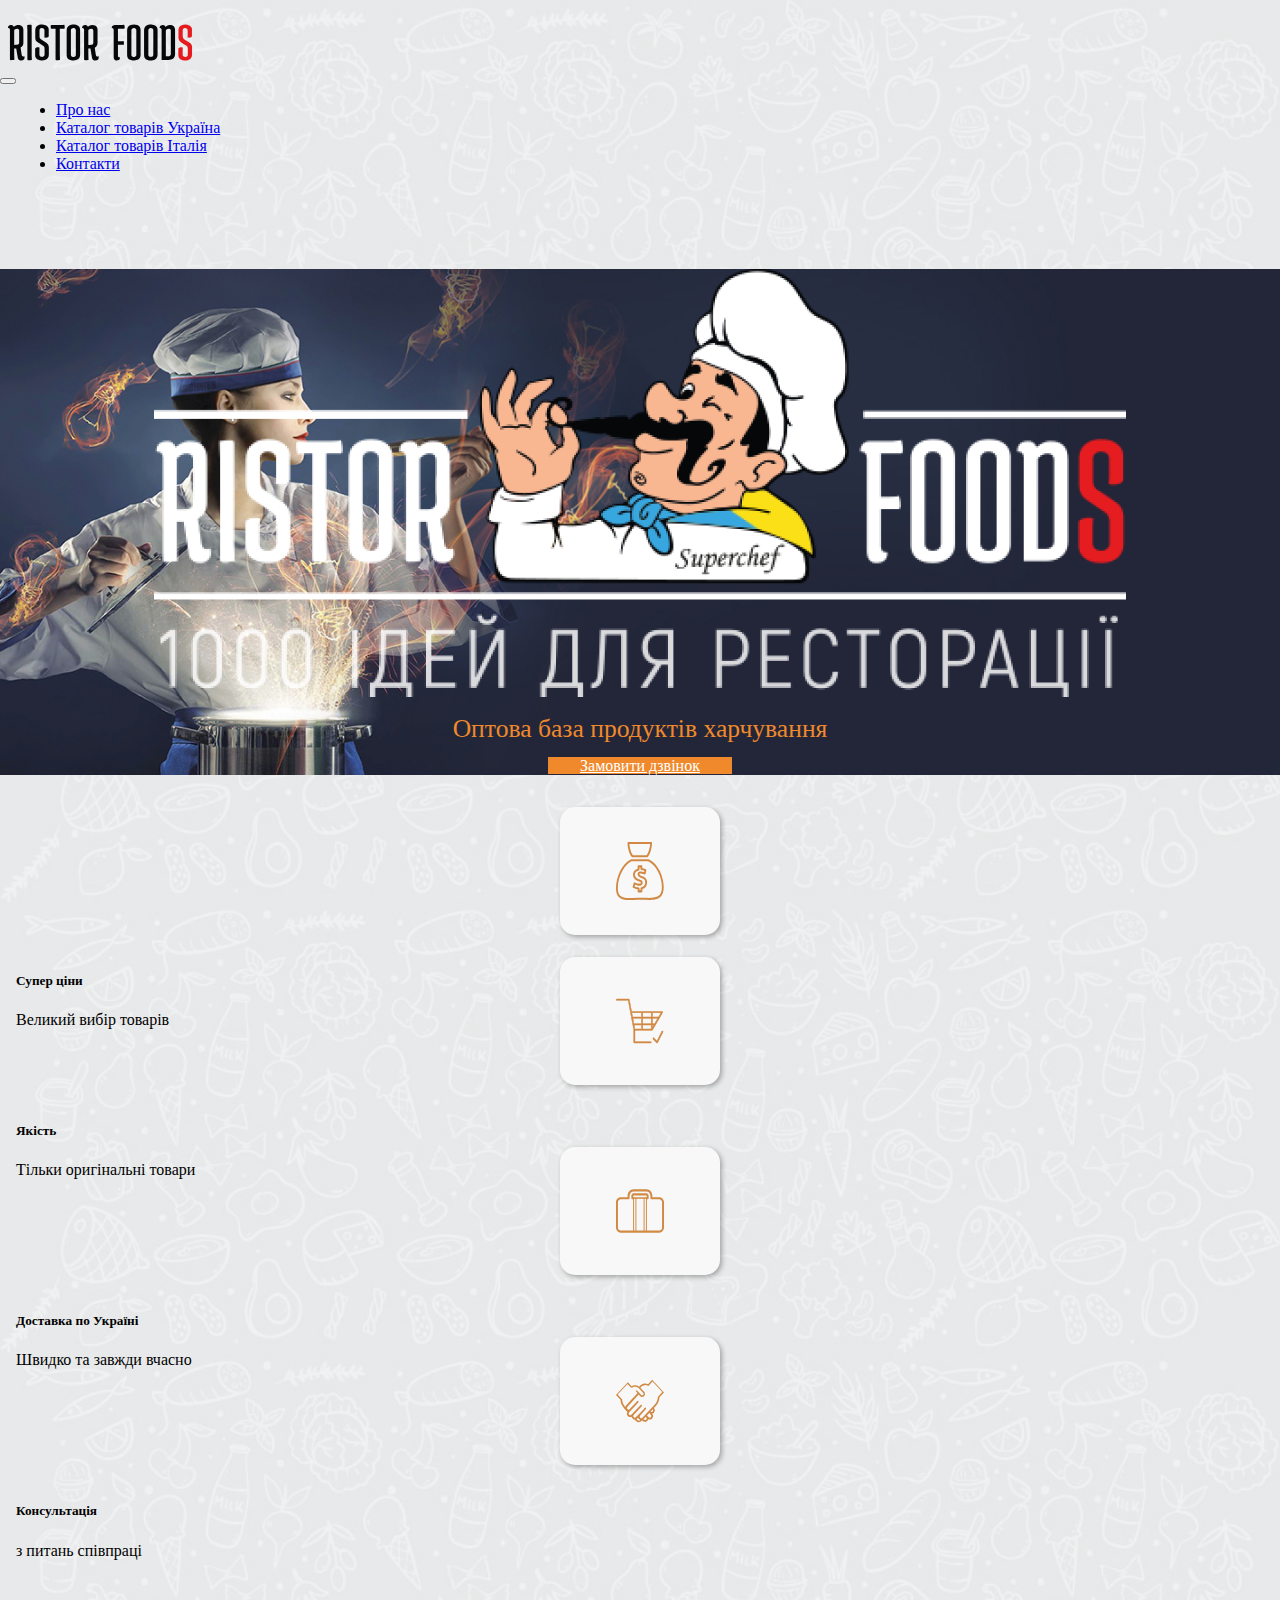
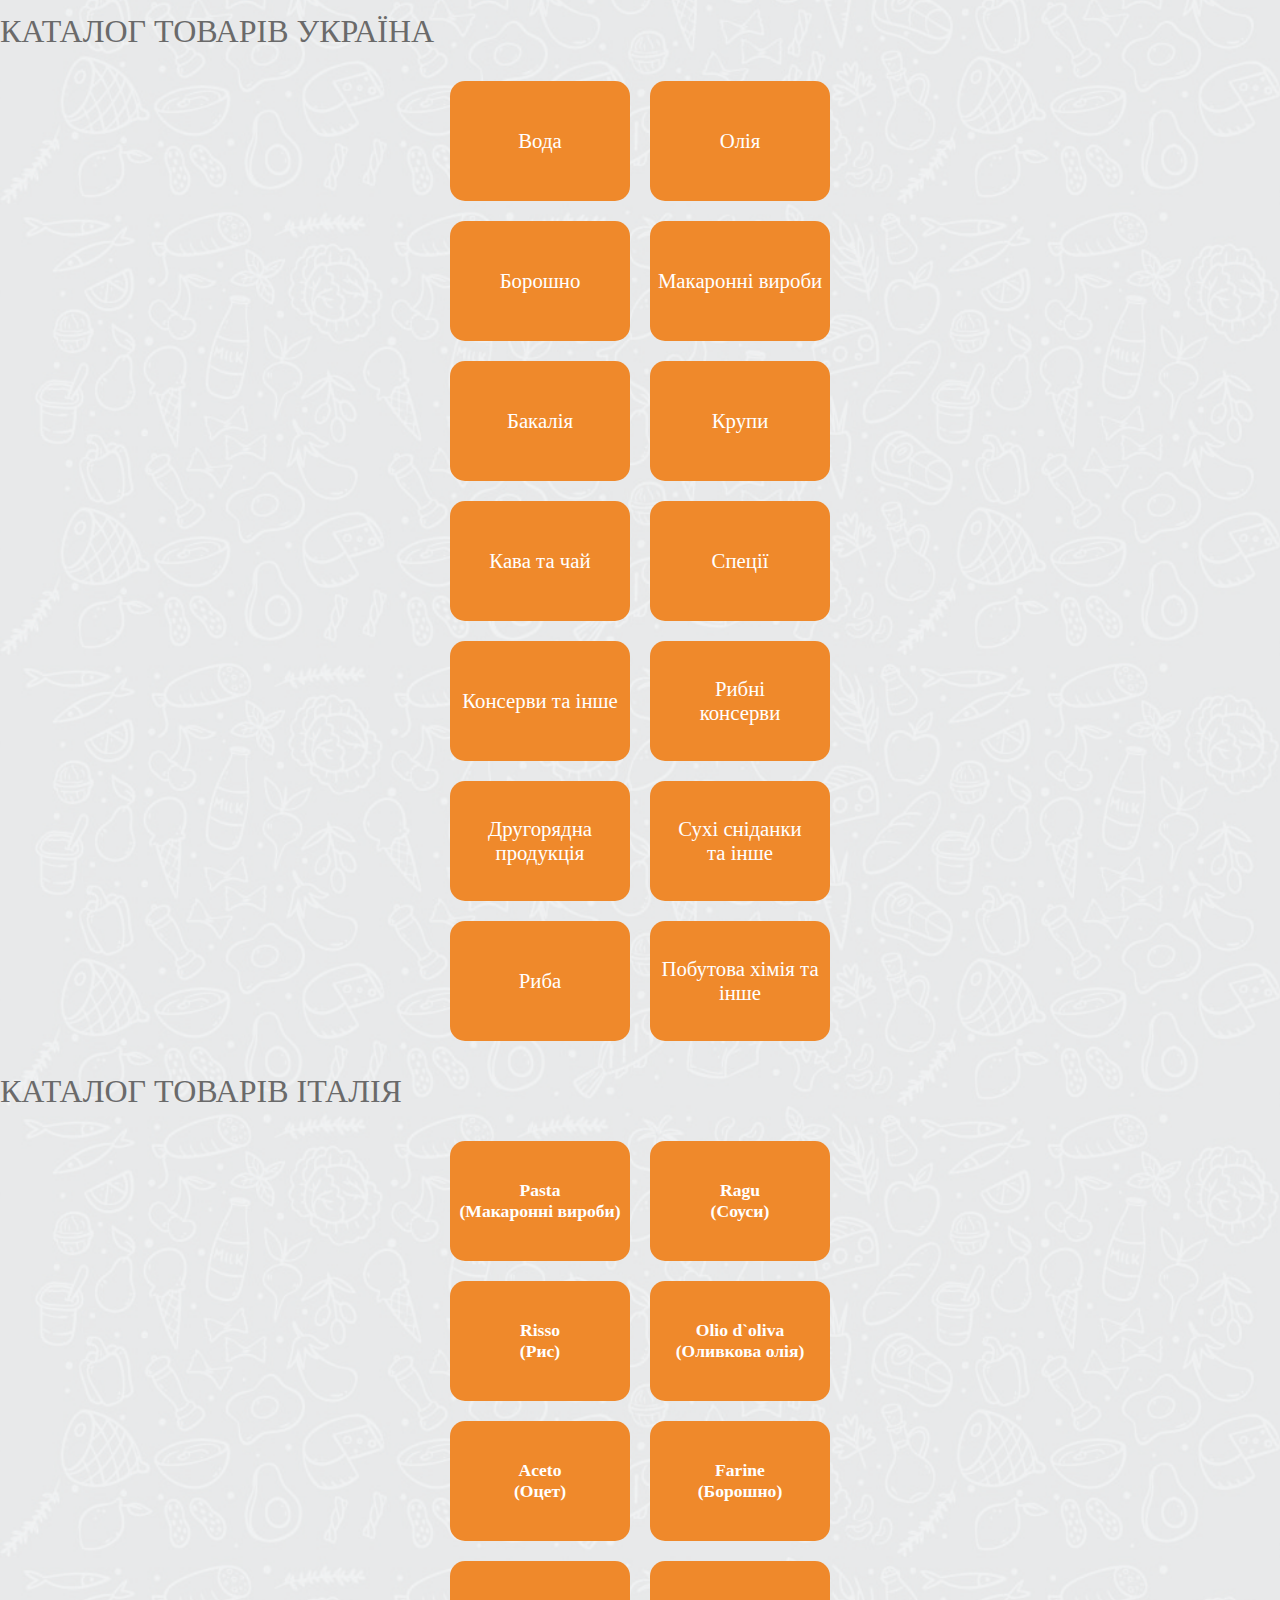
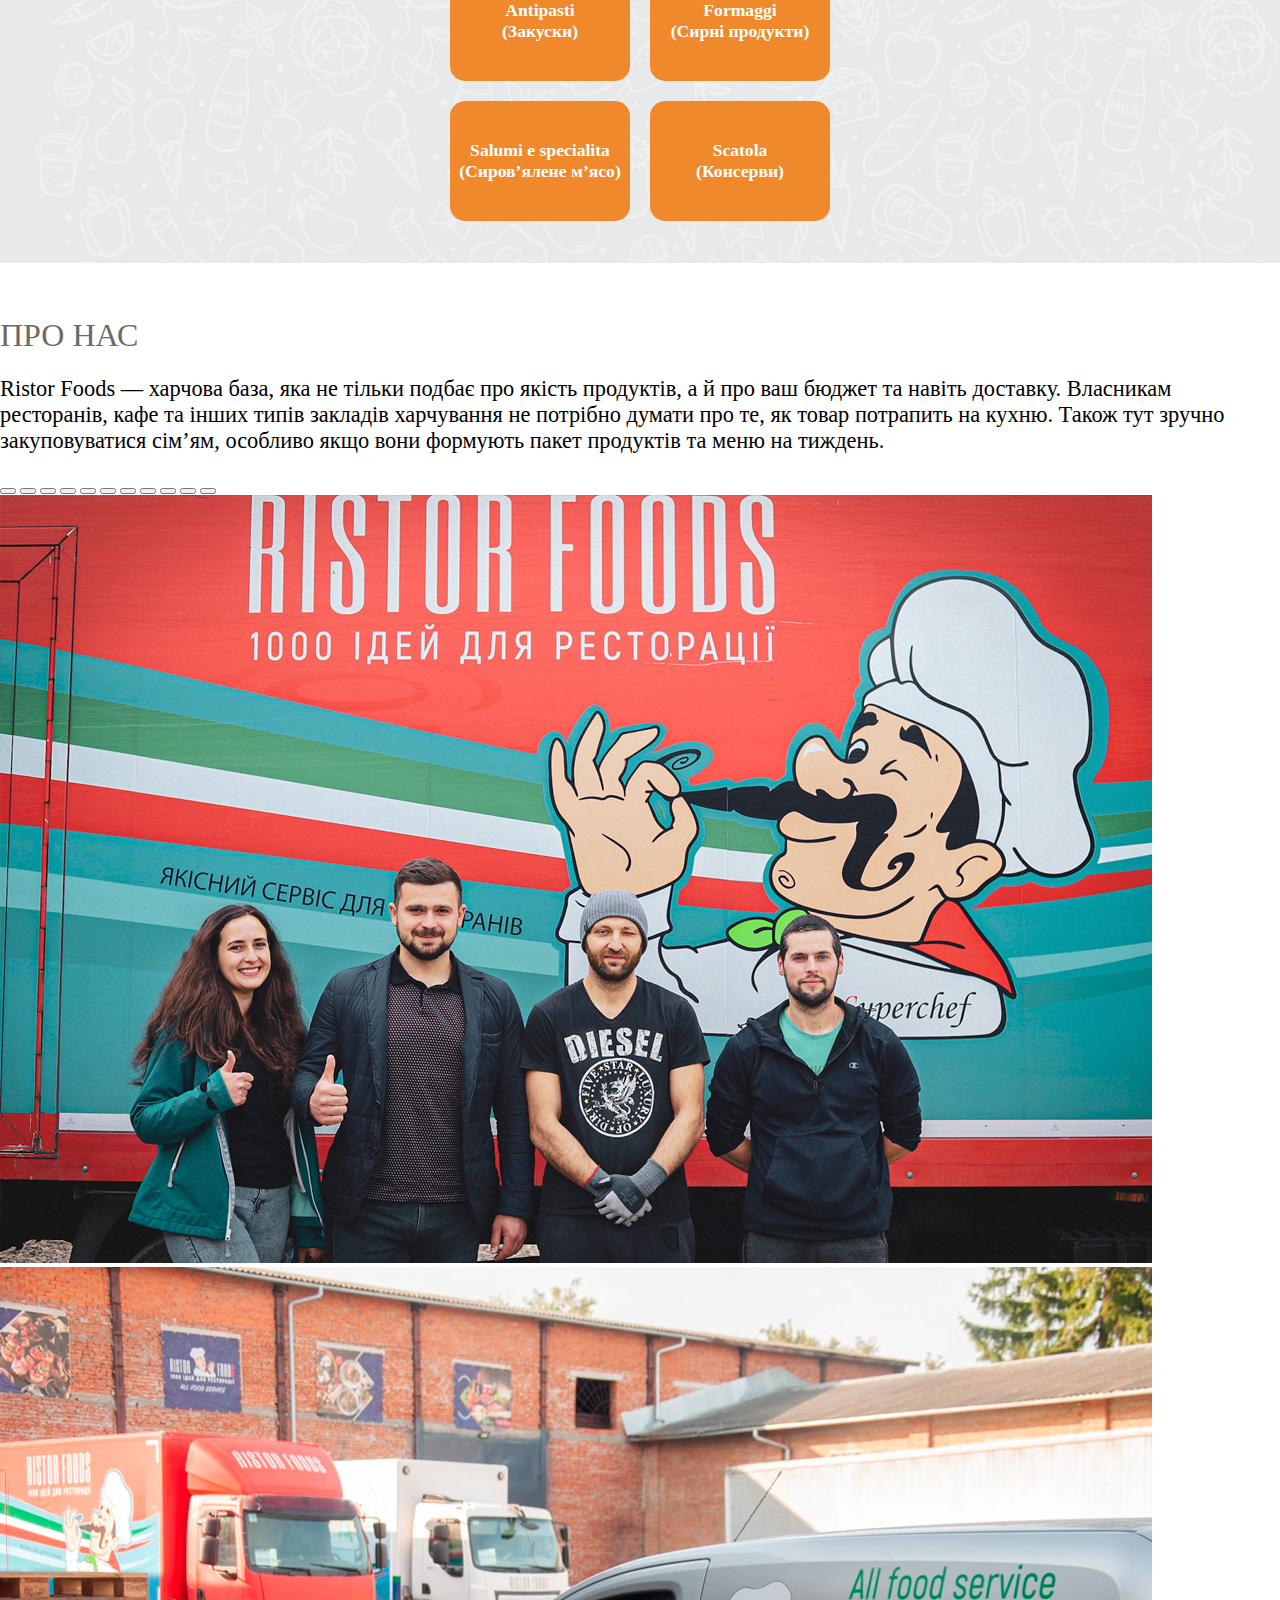
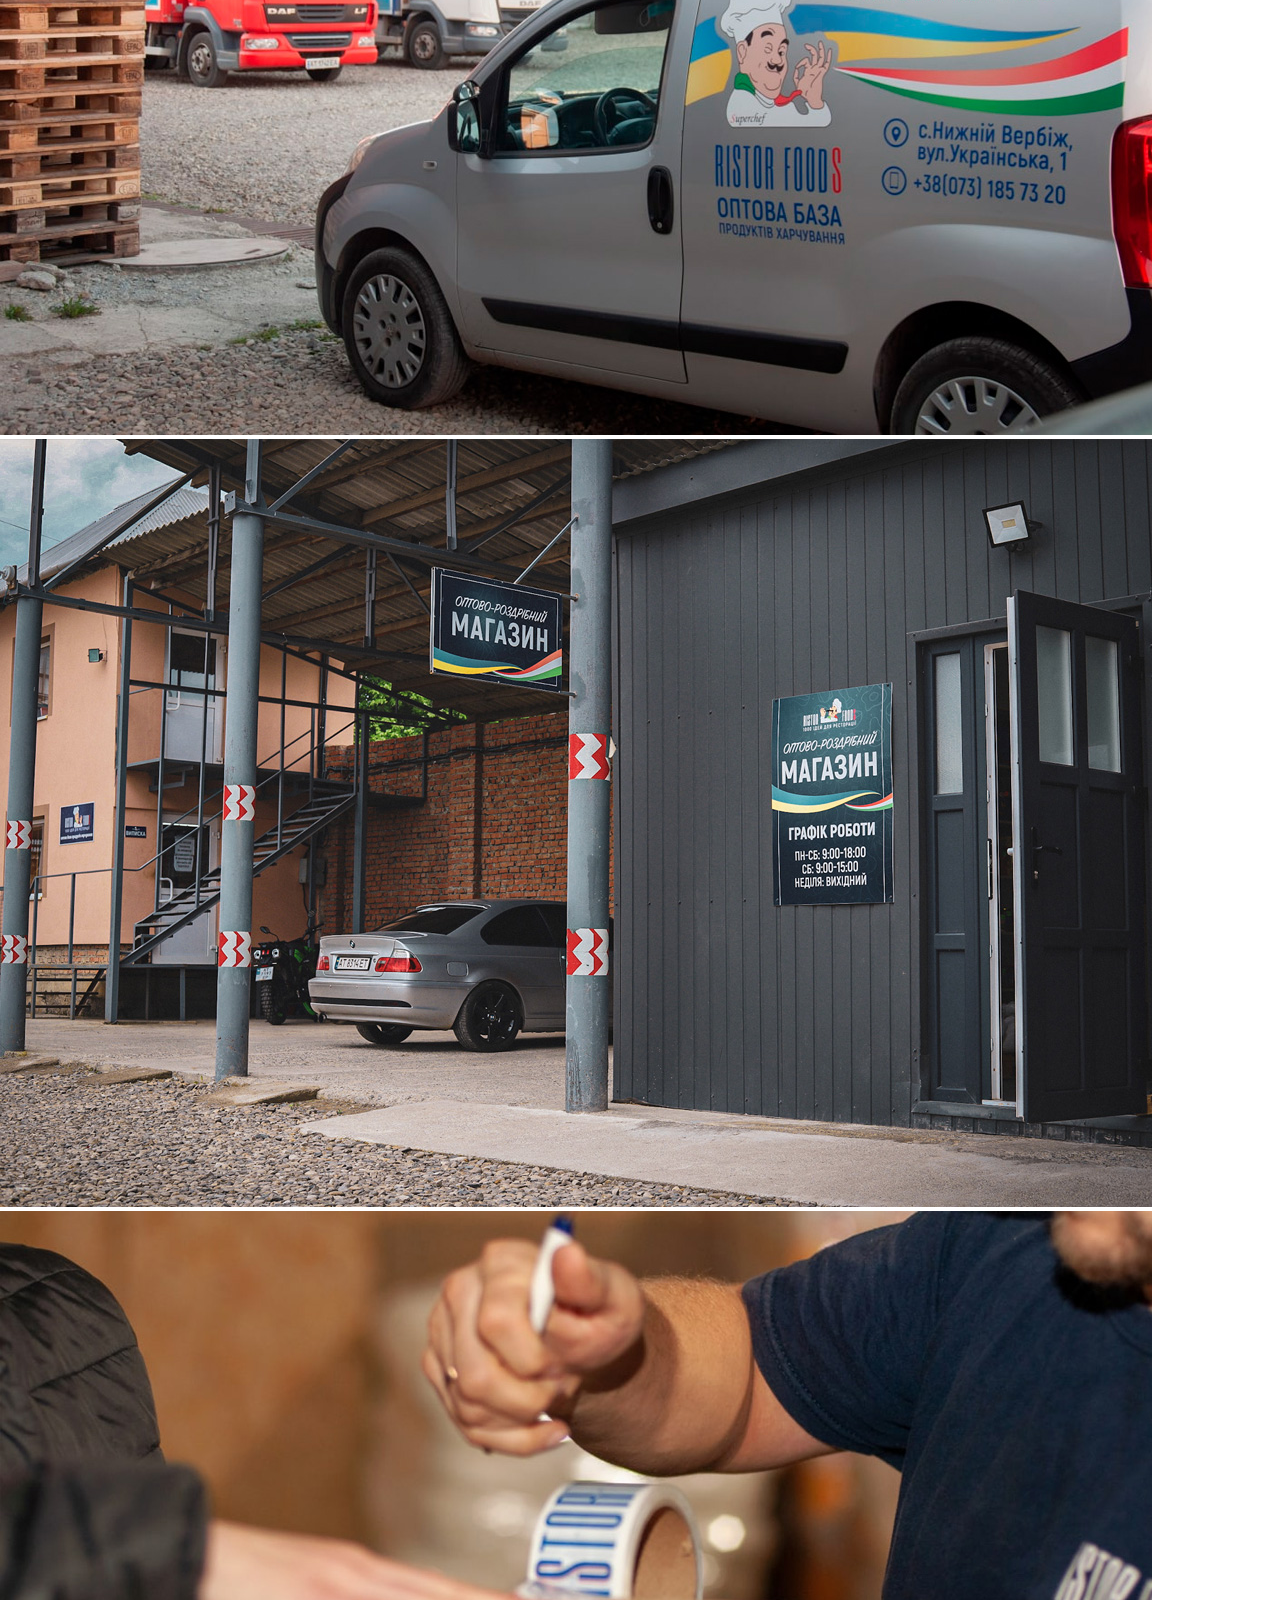
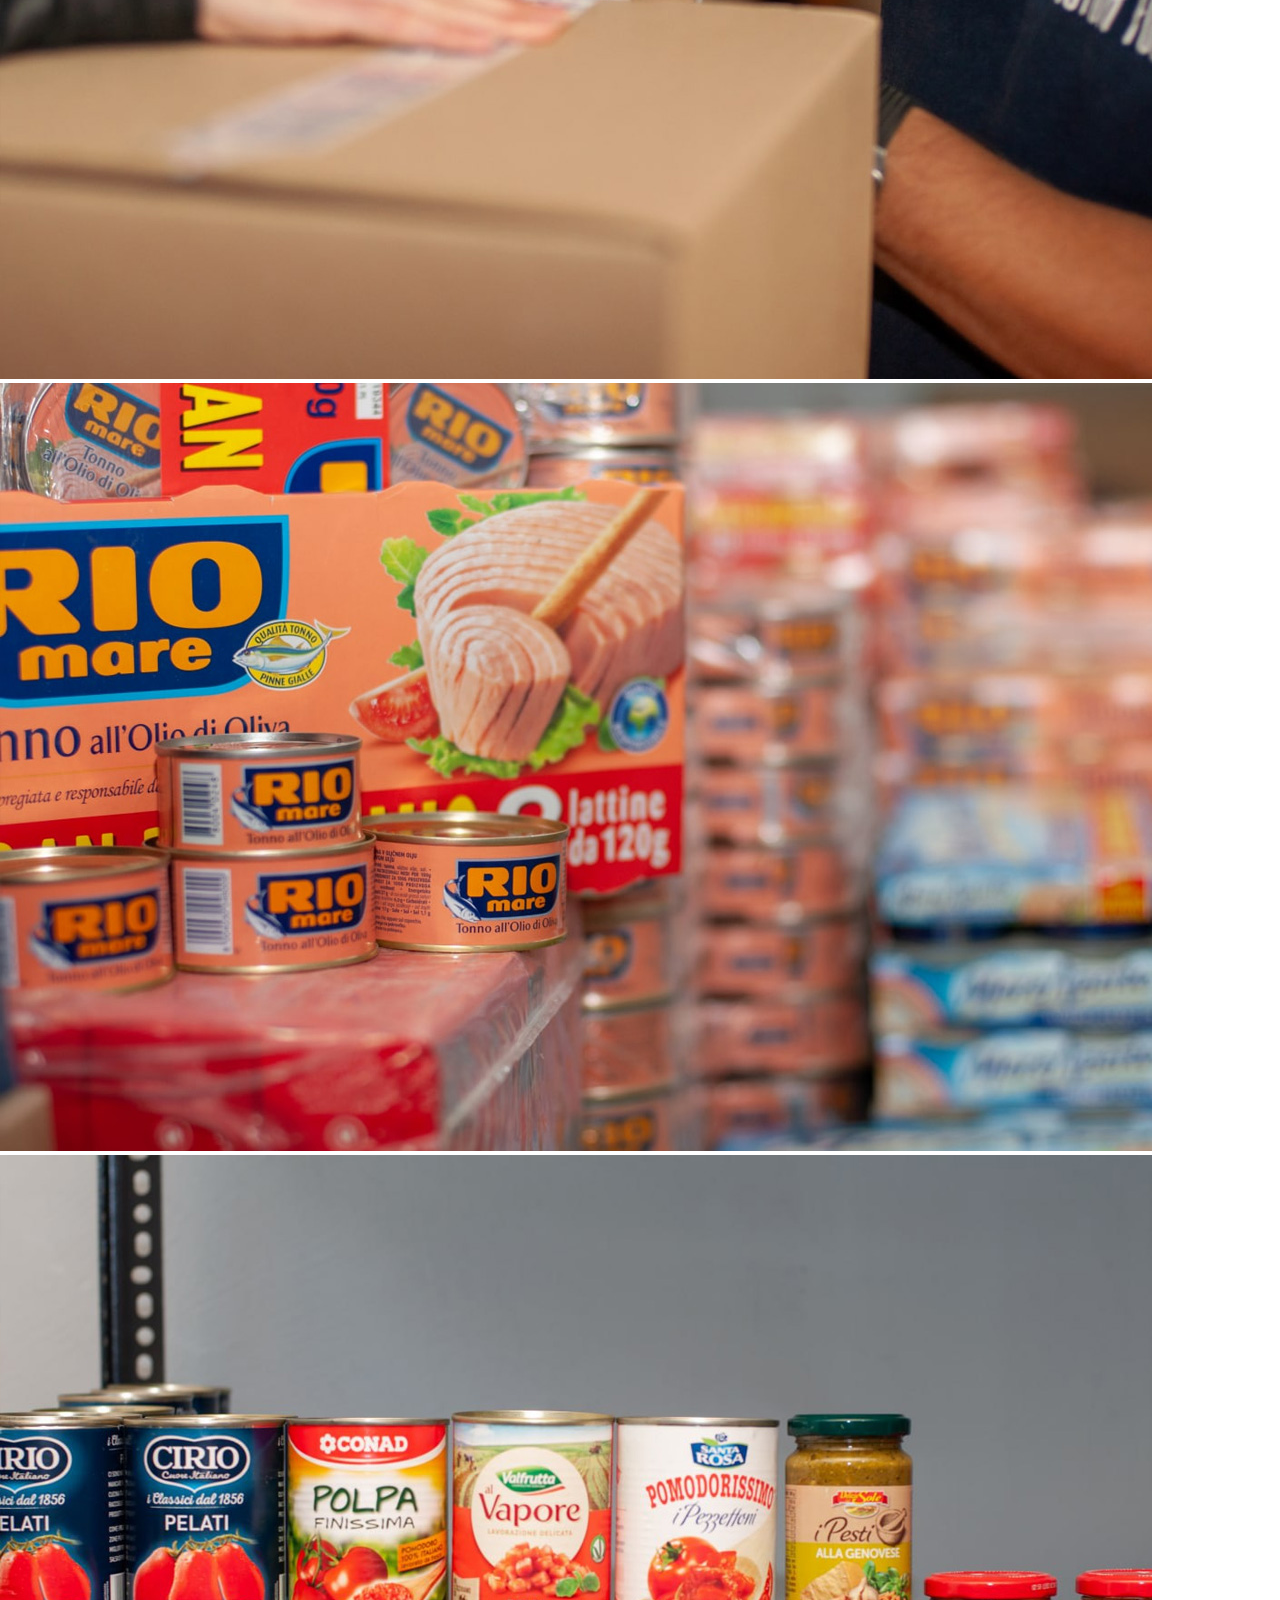
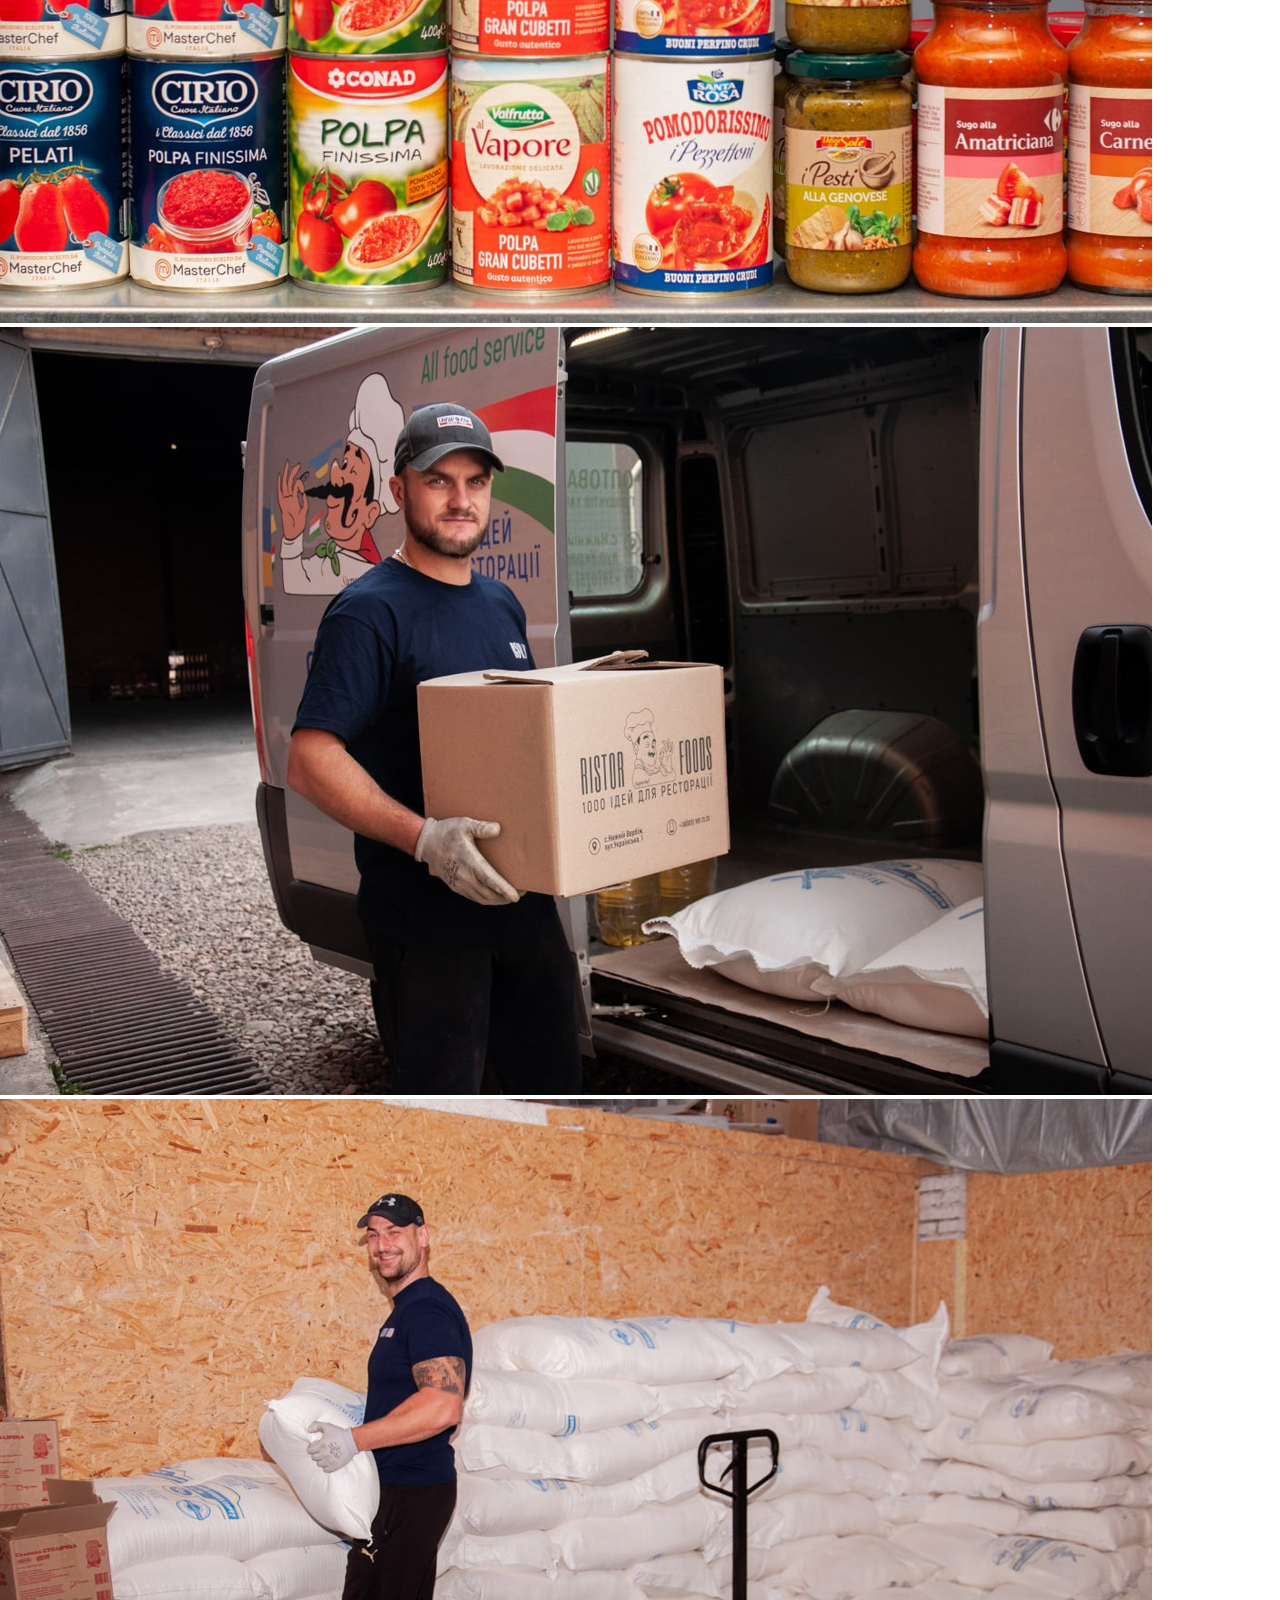
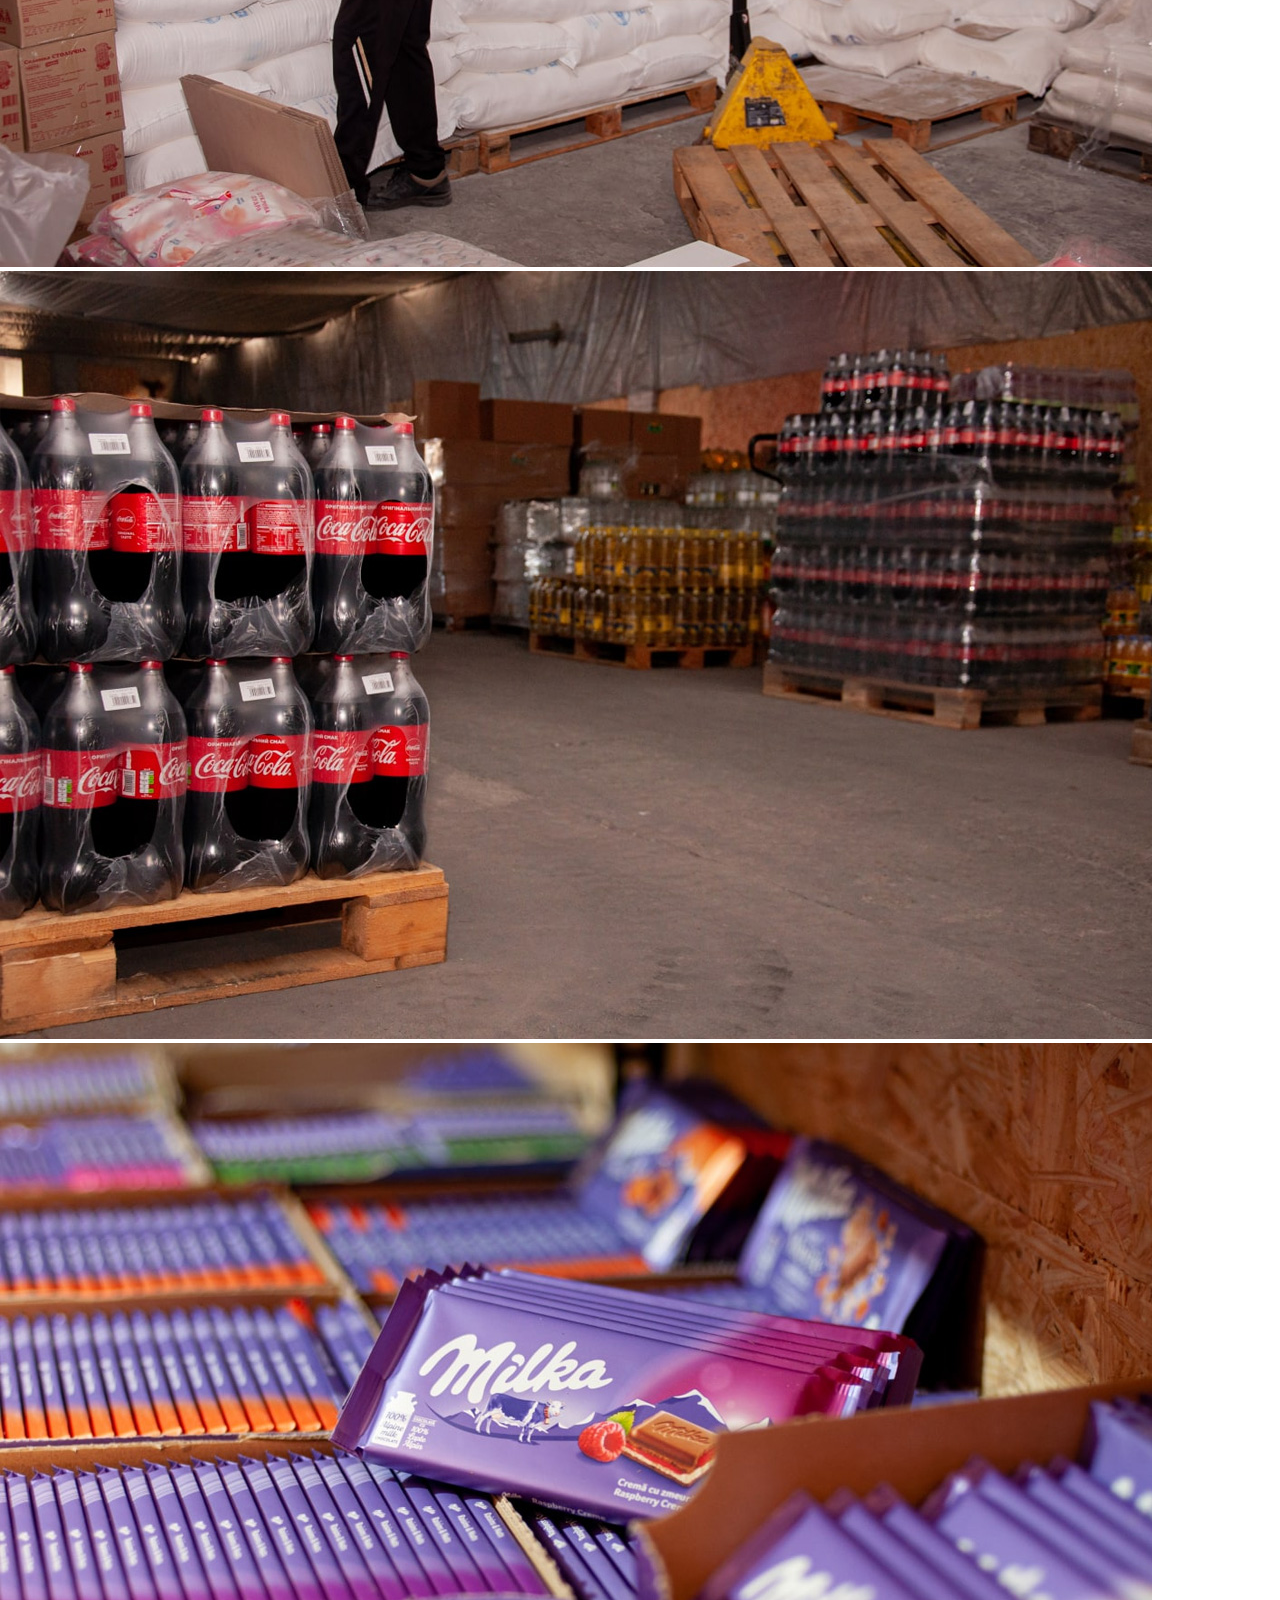
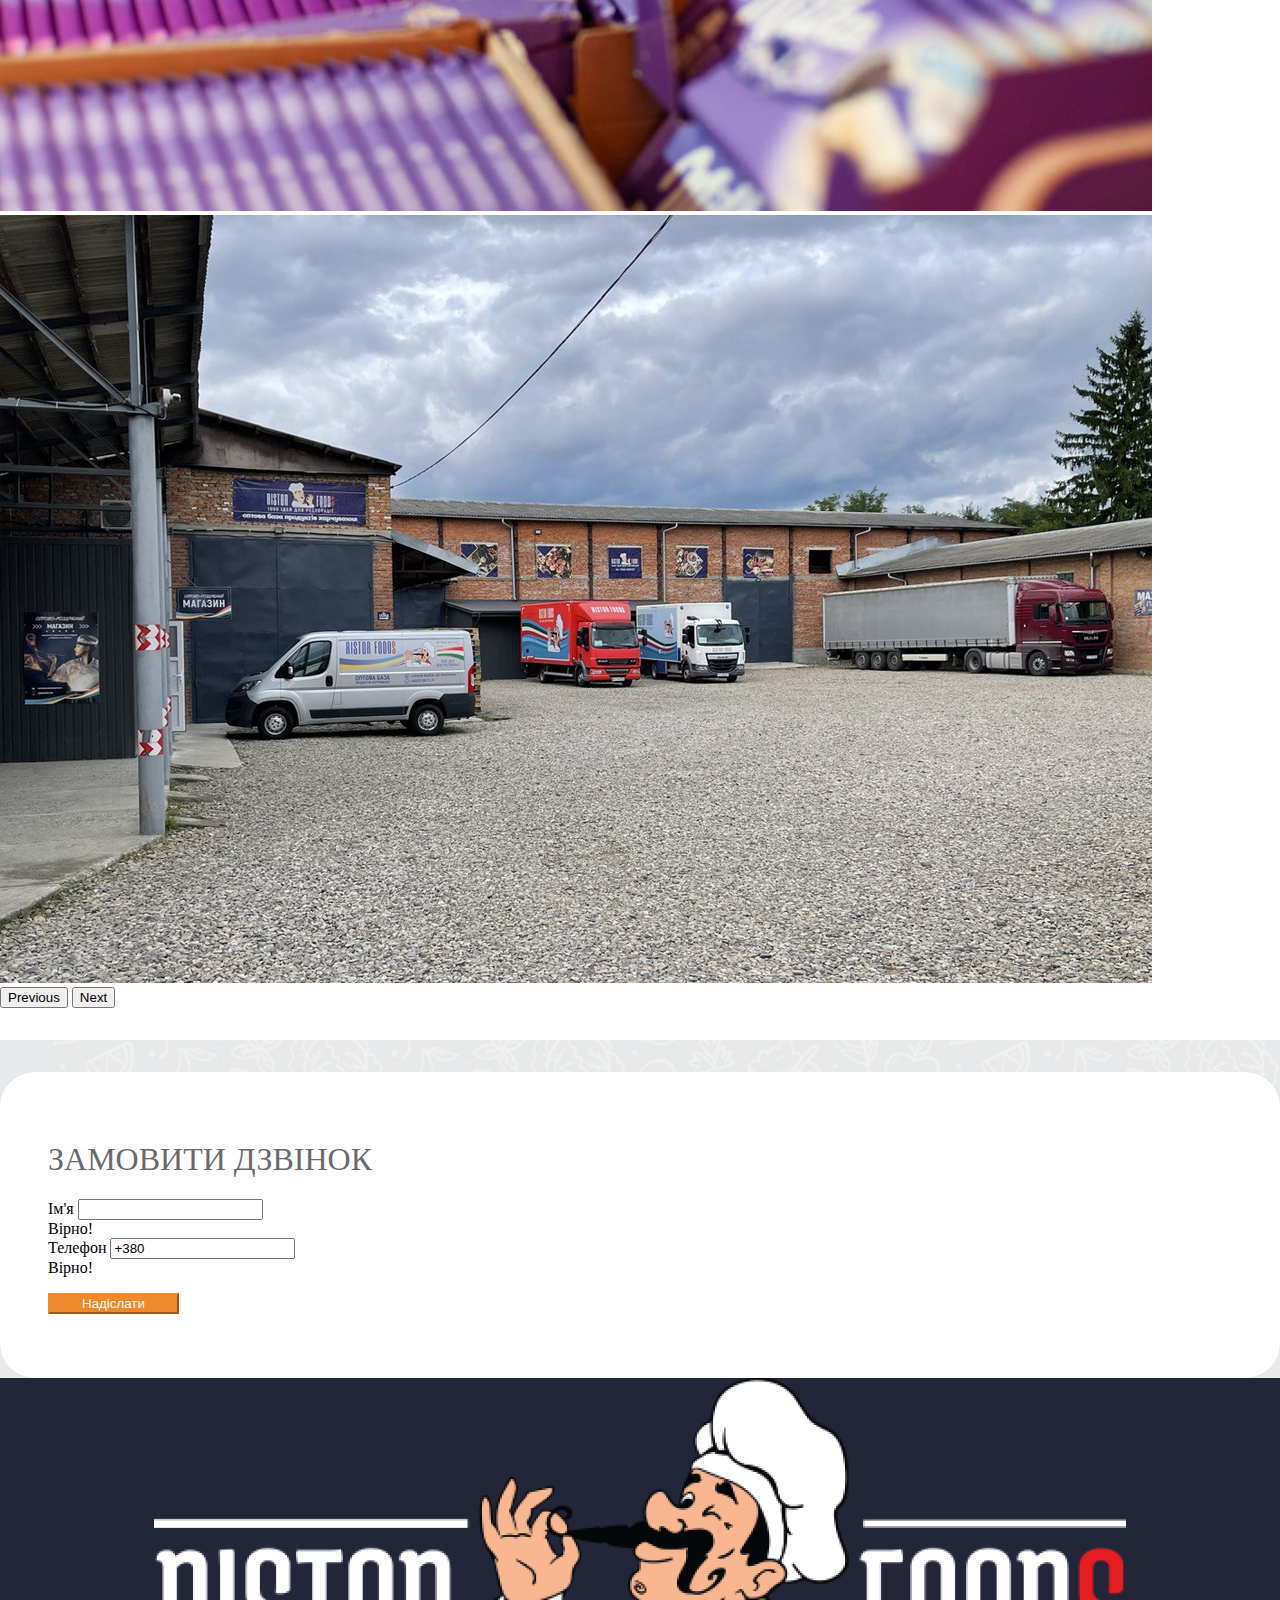
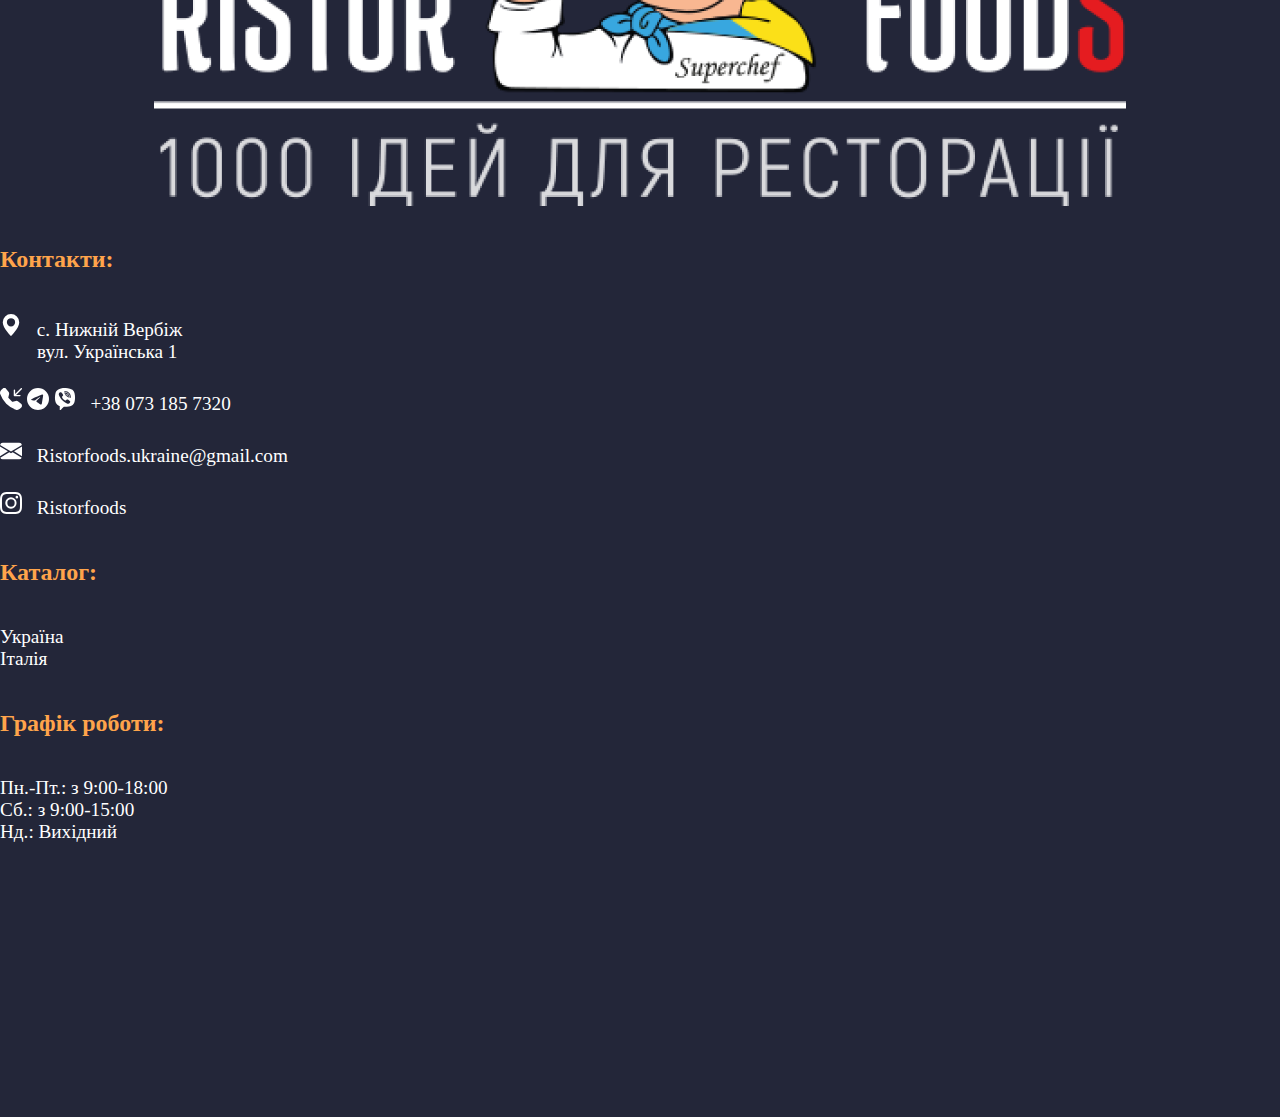
<file: index.html>
<!doctype html>
<html lang="ua">
  <head>
    <!-- Required meta tags -->
    <meta charset="utf-8">
    <meta name="viewport" content="width=device-width, initial-scale=1">

    <!-- Bootstrap CSS -->
    <link href="https://cdn.jsdelivr.net/npm/bootstrap@5.1.0/dist/css/bootstrap.min.css" rel="stylesheet" integrity="sha384-KyZXEAg3QhqLMpG8r+8fhAXLRk2vvoC2f3B09zVXn8CA5QIVfZOJ3BCsw2P0p/We" crossorigin="anonymous">
    <link rel="stylesheet" href="css/main.css">
    <link rel="icon" href="images/icon.svg" type="image/x-icon">
    <title>Ristorfoods - Оптово-роздрібна база продуктів харчування!</title>
    <meta name="description" content="Оптова база з регулярними поставками товарів. 
    У нас ви можете придбати товари Українських виробників та Європи відмінної якості за доступною ціною.">
    <meta name="robots" content="noindex">
    <meta name="keywords" content="Рісторфудс, продукти оптом, рісторфудс україна, ristorfoods, оптова база продуктів харчування, рісторфудс коломия, рісторфудс вербіж, замовити продукти">
  </head>
  <body>
    <!-- navbar-->
    <nav class="navbar navbar-expand-lg navbar-light bg-light">
      <div class="container-fluid">
        <a class="navbar-brand" href="http://www.ristorfoods.com.ua">
          <img src="images/ristorfoods.svg" alt="ristorfoods-logo">
        </a>
        <button class="navbar-toggler" type="button" data-bs-toggle="collapse" data-bs-target="#navbarScroll" aria-controls="navbarScroll" aria-expanded="false" aria-label="Toggle navigation">
          <span class="navbar-toggler-icon"></span>
        </button>
        <div class="collapse navbar-collapse" id="navbarScroll">
          <ul class="navbar-nav me-auto my-2 my-lg-0 navbar-nav-scroll" style="--bs-scroll-height: 300px;">
            <li class="nav-item">
              <a class="nav-link" aria-current="page" href="/#About-us">Про нас</a>
            </li>
            <li class="nav-item">
              <a class="nav-link" aria-current="page" href="/#Catalog-ukraine">Каталог товарів Україна</a>
            </li>
            <li class="nav-item">
              <a class="nav-link" aria-current="page" href="/#Catalog-italy">Каталог товарів Італія</a>
            </li>
            <li class="nav-item">
              <a class="nav-link" aria-current="page" href="/#contact-us">Контакти</a>
            </li>
          </ul>

        </div>
      </div>
    </nav>
    <!--navbar-->
    <!--header-->
    <header class="main-image">
      <div class="container">
        <div class="row">
          <div class="col-md-6 offset-md-6 col-12 main-image-content">
            <img src="images/main-logo-big.png" alt="logo">
            <h3 class="text-orange h3">Оптова база продуктів харчування</h3>
            <a class="btn btn-orange btn-lg btn-callMe" href="/#contact-us" role="button">Замовити дзвінок</a>
          </div>
        </div>
      </div>
    </header>
    <!--header-->
    <!--Наші переваги-->
    <section>
      <div class="container">
        <div class="row row-cols-2 row-cols-md-4 g-4">
          <div class="col text-center our-advantages-item">
            <div class="block-oa">
              <div class="our-advantages">
                <img src="images/icon-best-price.svg" class="card-img-top" alt="icon-best-price">
              </div>
            </div>
            <div class="our-advantages-body">
              <h5 class="card-title">Супер ціни</h5>
              <p class="card-text">Великий вибір товарів</p>
            </div>
          </div>
          <div class="col text-center">
            <div class="block-oa">
              <div class="our-advantages">
                <img src="images/icon-quality.svg" class="card-img-top" alt="icon-quality">
              </div>
            </div>
            <div class="our-advantages-body">
              <h5 class="card-title">Якість</h5>
              <p class="card-text">Тільки оригінальні товари</p>
            </div>
          </div>
          <div class="col text-center">
            <div class="block-oa">
              <div class="our-advantages">
                <img src="images/icon-delivery.svg" class="card-img-top" alt="icon-delivery">
              </div>
            </div>
            <div class="our-advantages-body">
              <h5 class="card-title">Доставка по Україні</h5>
              <p class="card-text">Швидко та завжди вчасно</p>
            </div>
          </div>
          <div class="col text-center">
            <div class="block-oa">
              <div class="our-advantages">
                <img src="images/icon-consultation.svg" class="card-img-top" alt="icon-consultation">
              </div>
            </div>
            <div class="our-advantages-body">
              <h5 class="card-title">Консультація</h5>
              <p class="card-text">з питань співпраці</p>
            </div>
          </div>
        </div>
      </div>
    </section>
    <!--Наші переваги-->
    <!--Catalog Ukraine-->
    <div class="container">
      <h1 class="h1 h-catalog text-center mt-5" id="Catalog-ukraine">каталог товарів україна</h1>
        <div class="row">
          <div class="col-12 col-md-4 catalog-item">
            <a href="#" class="catalog-water">Вода</a>
            <a href="#" class="catalog-oil">Олія</a>
          </div>
          <div class="col-12 col-md-4 catalog-item">
            <a href="#" class="catalog-flour">Борошно</a>
            <a href="#" class="catalog-pasta">Макаронні вироби</a>
          </div>
          <div class="col-12 col-md-4 catalog-item">
            <a href="#" class="catalog-grocery">Бакалія</a>
            <a href="#" class="catalog-cereals">Крупи</a>
          </div>
        </div>
        <div class="row">
          <div class="col-12 col-md-4 catalog-item">
            <a href="#" class="catalog-coffee">Кава та чай</a>
            <a href="#" class="catalog-spices">Спеції</a>
          </div>
          <div class="col-12 col-md-4 catalog-item">
            <a href="#" class="catalog-tin">Консерви та інше</a>
            <a href="#" class="catalog-fishtin">Рибні <br> консерви</a>
          </div>
          <div class="col-12 col-md-4 catalog-item">
            <a href="#" class="catalog-other">Другорядна продукція</a>
            <a href="#" class="catalog-breakfast">Сухі сніданки <br>  та інше</a>
          </div>
        </div>
        <div class="row">
          <div class="col-12 col-md-4 catalog-item">
            <a href="#" class="catalog-fish">Риба</a>
            <a href="#" class="catalog-perm">Побутова хімія та інше</a>
          </div>
        </div>
    </div>
    <!--Catalog Ukraine-->
    <!--Catalog Italiano-->

    <div class="container">
      <h1 class="h1 h-catalog text-center mt-5" id="Catalog-italy">каталог товарів італія</h1>
        <div class="row">
          <div class="col-12 col-md-4 catalog-item">
            <a href="#" class="catalog-pastaItaly text-small">Pasta <br> (Макаронні вироби)</a>
            <a href="#" class="catalog-ragu text-small">Ragu <br> (Соуси)</a>
          </div>
          <div class="col-12 col-md-4 catalog-item">
            <a href="#" class="catalog-risso text-small">Risso <br>(Рис)</a>
            <a href="#" class="catalog-olio text-small">Olio d`oliva <br> (Оливкова олія)</a>
          </div>
          <div class="col-12 col-md-4 catalog-item">
            <a href="#" class="catalog-aceto text-small">Aceto <br> (Оцет)</a>
            <a href="#" class="catalog-farine text-small">Farine <br> (Борошно)</a>
          </div>
        </div>
        <div class="row">
          <div class="col-12 col-md-4 catalog-item">
            <a href="#" class="catalog-antipasti text-small">Antipasti <br>(Закуски)</a>
            <a href="#" class="catalog-formaggi text-small">Formaggi<br>(Сирні продукти)</a>
          </div>
          <div class="col-12 col-md-4 catalog-item">
            <a href="#" class="catalog-salumi text-small">Salumi e specialita <br>(Сиров’ялене м’ясо)</a>
            <a href="#" class="catalog-scatola text-small">Scatola <br> (Консерви)</a>
          </div>
      </div>
    </div>
    <!--Catalog Italiano-->
    <!--About Us-->
    <div class="white-block pt-5" id="About-us">

      <div class="container">
        <div class="row">
          <div class="col-md-6">
            <h1 class="h1 h-catalog  mb-5">про нас</h1>
            <p class="fz-15">
              Ristor Foods  —  харчова база, яка не тільки подбає про якість продуктів, а й 
              про ваш бюджет та навіть доставку. Власникам ресторанів, кафе та інших типів 
              закладів харчування не потрібно думати про те, як товар потрапить на кухню. 
              Також тут зручно закуповуватися сім’ям, особливо якщо вони формують пакет 
              продуктів та меню на тиждень.
            </p>
          </div>
          <div class="col-md-6">
            <div id="carouselExampleIndicators" class="carousel slide" data-bs-ride="carousel">
              <div class="carousel-indicators">
                <button type="button" data-bs-target="#carouselExampleIndicators" data-bs-slide-to="0" class="active" aria-current="true" aria-label="Slide 1"></button>
                <button type="button" data-bs-target="#carouselExampleIndicators" data-bs-slide-to="1" aria-label="Slide 2"></button>
                <button type="button" data-bs-target="#carouselExampleIndicators" data-bs-slide-to="2" aria-label="Slide 3"></button>
                <button type="button" data-bs-target="#carouselExampleIndicators" data-bs-slide-to="3" aria-label="Slide 4"></button>
                <button type="button" data-bs-target="#carouselExampleIndicators" data-bs-slide-to="4" aria-label="Slide 5"></button>
                <button type="button" data-bs-target="#carouselExampleIndicators" data-bs-slide-to="5" aria-label="Slide 6"></button>
                <button type="button" data-bs-target="#carouselExampleIndicators" data-bs-slide-to="6" aria-label="Slide 7"></button>
                <button type="button" data-bs-target="#carouselExampleIndicators" data-bs-slide-to="7" aria-label="Slide 8"></button>
                <button type="button" data-bs-target="#carouselExampleIndicators" data-bs-slide-to="8" aria-label="Slide 9"></button>
                <button type="button" data-bs-target="#carouselExampleIndicators" data-bs-slide-to="9" aria-label="Slide 10"></button>
                <button type="button" data-bs-target="#carouselExampleIndicators" data-bs-slide-to="10" aria-label="Slide 11"></button>
              </div>
              <div class="carousel-inner">
                <div class="carousel-item active">
                  <img src="images/gallery/02.JPG" class="d-block w-100" alt="photo02">
                </div>
                <div class="carousel-item">
                  <img src="images/gallery/01.JPG" class="d-block w-100" alt="photo01">
                </div>
                <div class="carousel-item">
                  <img src="images/gallery/00.jpg" class="d-block w-100" alt="photo00">
                </div>
                <div class="carousel-item">
                  <img src="images/gallery/03.JPG" class="d-block w-100" alt="photo03">
                </div>
                <div class="carousel-item">
                  <img src="images/gallery/04.JPG" class="d-block w-100" alt="photo04">
                </div>
                <div class="carousel-item">
                  <img src="images/gallery/05.JPG" class="d-block w-100" alt="photo05">
                </div>
                <div class="carousel-item">
                  <img src="images/gallery/06.JPG" class="d-block w-100" alt="photo06">
                </div>
                <div class="carousel-item">
                  <img src="images/gallery/07.JPG" class="d-block w-100" alt="photo07">
                </div>
                <div class="carousel-item">
                  <img src="images/gallery/08.jpg" class="d-block w-100" alt="photo08">
                </div>
                <div class="carousel-item">
                  <img src="images/gallery/09.jpg" class="d-block w-100" alt="photo09">
                </div>
                <div class="carousel-item">
                  <img src="images/gallery/10.jpg" class="d-block w-100" alt="photo10">
                </div>
              </div>
              <button class="carousel-control-prev" type="button" data-bs-target="#carouselExampleIndicators" data-bs-slide="prev">
                <span class="carousel-control-prev-icon" aria-hidden="true"></span>
                <span class="visually-hidden">Previous</span>
              </button>
              <button class="carousel-control-next" type="button" data-bs-target="#carouselExampleIndicators" data-bs-slide="next">
                <span class="carousel-control-next-icon" aria-hidden="true"></span>
                <span class="visually-hidden">Next</span>
              </button>
            </div>
          </div>
        </div>
      </div>
    </div>
    <!--About Us-->
    <!--Form-->
    <div class="container pt-5" id="contact-us">
      <div class="row pt-3 pb-5 offset-md-3 col-12 col-md-6 white-form">
        <form action="telegram.php" class="mt-3 pt-3" method="POST">
          <h1 class="h1 h-catalog text-center" >замовити дзвінок</h1>
          <div class="">
            <label for="validationServer01" class="form-label">Ім'я</label>
            <input type="text" class="form-control" name="user_name"  id="validationServer01" required>
            <div class="valid-feedback">
              Вірно!
            </div>
          </div>
          <div class="mt-3">
            <label for="validationServer02" class="form-label">Телефон</label>
            <input type="tel" class="form-control" value="+380" placeholder="+380" pattern="\+38[0-9]{10}" name="user_phone" id="validationServer02" required>
            <div class="valid-feedback">
              Вірно!
            </div>
          </div>
          <div class="mt-3">
            <button class="btn btn-orange btn-callMe w-100" type="submit">Надіслати</button>
          </div>
        </form>
      </div>
    </div>
    <!--Form-->
    <!--Footer-->
    <div class="footer  mt-5 pb-5">
      <div class="container">
        <div class="row">
          <div class="offset-2 col-8 offset-md-4 col-md-4">
            <img src="images/main-logo-big.png" class="pt-5 pb-5" alt="logo">
          </div>
        </div>
      </div>

      <div class="container">
        <div class="row">
          <div class="col-12 col-md-4">
            <h5>Контакти:</h5>
            <ul class="contacts">
              <li>
                <svg xmlns="http://www.w3.org/2000/svg" width="22" height="22" fill="currentColor" class="bi bi-geo-alt-fill" viewBox="0 0 16 16">
                  <path d="M8 16s6-5.686 6-10A6 6 0 0 0 2 6c0 4.314 6 10 6 10zm0-7a3 3 0 1 1 0-6 3 3 0 0 1 0 6z"/>
                </svg>
                с. Нижній Вербіж <br>
                <span class="mr-32">вул. Українська 1</span>
              </li>
              <li>
                <svg xmlns="http://www.w3.org/2000/svg" width="22" height="22" fill="currentColor" class="bi bi-telephone-inbound-fill margin-none" viewBox="0 0 16 16">
                  <path fill-rule="evenodd" d="M1.885.511a1.745 1.745 0 0 1 2.61.163L6.29 2.98c.329.423.445.974.315 1.494l-.547 2.19a.678.678 0 0 0 .178.643l2.457 2.457a.678.678 0 0 0 .644.178l2.189-.547a1.745 1.745 0 0 1 1.494.315l2.306 1.794c.829.645.905 1.87.163 2.611l-1.034 1.034c-.74.74-1.846 1.065-2.877.702a18.634 18.634 0 0 1-7.01-4.42 18.634 18.634 0 0 1-4.42-7.009c-.362-1.03-.037-2.137.703-2.877L1.885.511zM15.854.146a.5.5 0 0 1 0 .708L11.707 5H14.5a.5.5 0 0 1 0 1h-4a.5.5 0 0 1-.5-.5v-4a.5.5 0 0 1 1 0v2.793L15.146.146a.5.5 0 0 1 .708 0z"/>
                </svg>
                <svg xmlns="http://www.w3.org/2000/svg" width="22" height="22" fill="currentColor" class="bi bi-telegram margin-none" viewBox="0 0 16 16">
                  <path d="M16 8A8 8 0 1 1 0 8a8 8 0 0 1 16 0zM8.287 5.906c-.778.324-2.334.994-4.666 2.01-.378.15-.577.298-.595.442-.03.243.275.339.69.47l.175.055c.408.133.958.288 1.243.294.26.006.549-.1.868-.32 2.179-1.471 3.304-2.214 3.374-2.23.05-.012.12-.026.166.016.047.041.042.12.037.141-.03.129-1.227 1.241-1.846 1.817-.193.18-.33.307-.358.336a8.154 8.154 0 0 1-.188.186c-.38.366-.664.64.015 1.088.327.216.589.393.85.571.284.194.568.387.936.629.093.06.183.125.27.187.331.236.63.448.997.414.214-.02.435-.22.547-.82.265-1.417.786-4.486.906-5.751a1.426 1.426 0 0 0-.013-.315.337.337 0 0 0-.114-.217.526.526 0 0 0-.31-.093c-.3.005-.763.166-2.984 1.09z"/>
                </svg>
                <svg version="1.1" fill="currentColor" xmlns="http://www.w3.org/2000/svg" xmlns:xlink="http://www.w3.org/1999/xlink" width="22" height="22"
                viewBox="0 0 799.7 875.98" style="enable-background:new 0 0 799.7 875.98;" xml:space="preserve">
             <path class="st0" d="M777.7,197.73c-13.59-50.57-39.71-92.87-82.08-124.34c-30.61-22.74-64.95-37.8-101.55-47.87
               C539.51,10.51,483.67,3.63,427.35,0.87C363.63-2.24,300.48,2.9,238.31,17.72c-43.08,10.27-83.99,25.97-120.67,51.33
               c-52.4,36.23-85.9,85.32-98.7,147.89C10.33,259.08,4.67,301.7,1.74,344.62c-3.83,56.11-1.67,111.94,9.85,167.15
               c7.97,38.19,19.23,75.23,40.37,108.49c24.99,39.32,58.08,68.77,102.99,83.66c9.63,3.19,19.04,7.04,28.61,10.43
               c5.33,1.89,7.05,5.28,7.02,10.99c-0.23,43.51-0.12,87.02-0.12,130.53c0,6.46,0,12.93,0,20.01c10.21,0,19.54-0.17,28.86,0.08
               c3.81,0.1,6.52-1.1,9.18-3.78c42.05-42.33,84.17-84.59,126.36-126.77c1.36-1.36,3.63-2.42,5.54-2.52
               c10.15-0.53,20.32-0.67,30.48-1.03c54.28-1.94,108.63-2.91,162.6-9.93c34.18-4.45,67.42-12.54,99-26.6
               c38.72-17.24,70.68-42.65,92.93-79.13c17.49-28.67,28.69-60.03,37.28-92.33c9.29-34.93,13.1-70.65,15.32-106.65
               C802.77,349.66,797.94,273.04,777.7,197.73z M605.09,565.46c-12.71,30.65-36.04,50.26-67.06,60.74c-14.21,4.81-28.38,2.1-41.91-3.64
               c-62.83-26.67-120.97-61.04-172.67-105.85c-58.39-50.61-105.3-110.31-139.36-179.67c-11.05-22.51-19.88-46.18-28.64-69.72
               c-5.82-15.64-3.3-31.54,3.14-46.76c10.99-25.99,44.77-49.11,71.63-49.07c10.42,0.06,19.05,4.49,26.39,11.44
               c27.52,26.07,49.27,56.39,65.57,90.58c6.59,13.83,4.34,26.29-6.67,36.95c-5.37,5.2-11.49,9.62-17.18,14.5
               c-8.79,7.54-16.01,16.14-17.3,28.25c-1.04,9.77,1.97,18.8,5.81,27.55c22.96,52.42,61.75,88.88,113.51,112.11
               c6.17,2.77,12.66,5.61,19.26,6.48c14.24,1.88,24.42-5.66,32.49-16.63c2.56-3.48,4.84-7.22,7.72-10.42
               c13.59-15.09,30.85-19.16,49.91-12.27c12.75,4.6,23.39,12.63,34.1,20.56c15.4,11.39,30.82,22.77,46.06,34.38
               c9.61,7.32,18.19,16.01,18.91,28.72C609.2,550.89,607.86,558.79,605.09,565.46z M526.07,300.98
               c-17.34-47.37-66.25-77.49-116.53-71.55c-2.64,0.31-5.27,0.73-7.91,1.07c-10.97,1.39-19.68-5.22-21.34-16.2
               c-1.68-11.06,4.6-19.72,15.69-21.62c82.03-14.09,159.67,41.12,173.39,123.47c1.34,8.02,1.58,16.23,2.43,25.41
               c-0.92,7.78-1.57,16.6-3.1,25.26c-1.85,10.51-10.92,16.43-21.37,14.7c-10.66-1.77-17.38-9.89-15.9-20.51
               C534.28,340.52,533.24,320.55,526.07,300.98z M514.35,339.4c-0.32,2.91-0.26,6.66-1.23,10.13c-2.34,8.38-10.23,13.11-19.86,12.42
               c-9.03-0.64-15.42-6.28-16.82-14.97c-1.19-7.37-1.34-15.05-3.52-22.1c-7.29-23.6-28.07-38.32-54.03-39.17
               c-14.04-0.46-22.41-11.77-18.45-24.94c2.48-8.26,8.87-12.93,17.94-13.13c44.96-1,86.76,33.62,94.24,78.09
               C513.34,330,513.72,334.32,514.35,339.4z M622.74,384.58c-2.09,11.65-11.33,17.26-22.49,14.99c-10.61-2.15-16.85-11.1-14.62-22.41
               c3.59-18.27,5.16-36.56,3.16-55.13c-4.44-41.25-21.45-76.47-51.69-104.73c-38.27-35.76-84.05-49.95-135.99-44.49
               c-5.78,0.61-11.46,2.04-17.21,2.99c-11.1,1.83-20.02-4.22-22.2-14.98c-2.2-10.87,3.52-19.61,14.71-22.33
               c19.6-4.78,39.54-6.05,59.55-4.66c40.75,2.83,77.75,16.4,110.12,41.39c47.04,36.31,74.2,84.12,80.7,143.37
               c0.74,6.78,0.95,13.61,1.41,20.42c0.32,0.07,0.65,0.14,0.97,0.2C627.06,354.34,625.44,369.56,622.74,384.58z"/>
             </svg>
                <a href="tel:380731857320">+38 073 185 7320</a>
              </li>
              <li>
                <svg xmlns="http://www.w3.org/2000/svg" width="22" height="22" fill="currentColor" class="bi bi-envelope-fill" viewBox="0 0 16 16">
                  <path d="M.05 3.555A2 2 0 0 1 2 2h12a2 2 0 0 1 1.95 1.555L8 8.414.05 3.555zM0 4.697v7.104l5.803-3.558L0 4.697zM6.761 8.83l-6.57 4.027A2 2 0 0 0 2 14h12a2 2 0 0 0 1.808-1.144l-6.57-4.027L8 9.586l-1.239-.757zm3.436-.586L16 11.801V4.697l-5.803 3.546z"/>
                </svg>
                Ristorfoods.ukraine@gmail.com
              </li>
              <li>
                <a href="https://www.instagram.com/ristor_foods">
                  <svg xmlns="http://www.w3.org/2000/svg" width="22" height="22" fill="currentColor" class="bi bi-instagram" viewBox="0 0 16 16">
                    <path d="M8 0C5.829 0 5.556.01 4.703.048 3.85.088 3.269.222 2.76.42a3.917 3.917 0 0 0-1.417.923A3.927 3.927 0 0 0 .42 2.76C.222 3.268.087 3.85.048 4.7.01 5.555 0 5.827 0 8.001c0 2.172.01 2.444.048 3.297.04.852.174 1.433.372 1.942.205.526.478.972.923 1.417.444.445.89.719 1.416.923.51.198 1.09.333 1.942.372C5.555 15.99 5.827 16 8 16s2.444-.01 3.298-.048c.851-.04 1.434-.174 1.943-.372a3.916 3.916 0 0 0 1.416-.923c.445-.445.718-.891.923-1.417.197-.509.332-1.09.372-1.942C15.99 10.445 16 10.173 16 8s-.01-2.445-.048-3.299c-.04-.851-.175-1.433-.372-1.941a3.926 3.926 0 0 0-.923-1.417A3.911 3.911 0 0 0 13.24.42c-.51-.198-1.092-.333-1.943-.372C10.443.01 10.172 0 7.998 0h.003zm-.717 1.442h.718c2.136 0 2.389.007 3.232.046.78.035 1.204.166 1.486.275.373.145.64.319.92.599.28.28.453.546.598.92.11.281.24.705.275 1.485.039.843.047 1.096.047 3.231s-.008 2.389-.047 3.232c-.035.78-.166 1.203-.275 1.485a2.47 2.47 0 0 1-.599.919c-.28.28-.546.453-.92.598-.28.11-.704.24-1.485.276-.843.038-1.096.047-3.232.047s-2.39-.009-3.233-.047c-.78-.036-1.203-.166-1.485-.276a2.478 2.478 0 0 1-.92-.598 2.48 2.48 0 0 1-.6-.92c-.109-.281-.24-.705-.275-1.485-.038-.843-.046-1.096-.046-3.233 0-2.136.008-2.388.046-3.231.036-.78.166-1.204.276-1.486.145-.373.319-.64.599-.92.28-.28.546-.453.92-.598.282-.11.705-.24 1.485-.276.738-.034 1.024-.044 2.515-.045v.002zm4.988 1.328a.96.96 0 1 0 0 1.92.96.96 0 0 0 0-1.92zm-4.27 1.122a4.109 4.109 0 1 0 0 8.217 4.109 4.109 0 0 0 0-8.217zm0 1.441a2.667 2.667 0 1 1 0 5.334 2.667 2.667 0 0 1 0-5.334z"/>
                  </svg>
                  Ristorfoods
                </a>
              </li>
            </ul>
          </div>
          <div class="col-12 col-md-2">
            <h5>Каталог:</h5>
            <ul>
              <li><a href="#">Україна</a></li>
              <li><a href="#">Італія</a></li>
            </ul>
            <h5 class="mt-4">Графік роботи:</h5>
            <ul>
              <li>Пн.-Пт.: з 9:00-18:00</li>
              <li>Сб.: з 9:00-15:00</li>
              <li>Нд.: Вихідний</li>
            </ul>
          </div>
          <div class="col-12 col-md-6">
            <iframe src="https://www.google.com/maps/embed?pb=!1m18!1m12!1m3!1d2642.580015701867!2d25.01103341584457!3d48.52211523227823!2m3!1f0!2f0!3f0!3m2!1i1024!2i768!4f13.1!3m3!1m2!1s0x4736d30f3bc993c1%3A0x98f22b927828c29d!2sRistor%20Foods!5e0!3m2!1sru!2sua!4v1630673568041!5m2!1sru!2sua" width="100%" height="250" style="border:0;" allowfullscreen="" loading="lazy"></iframe>
          </div>
        </div>
      </div>
    </div>
    <script src="https://cdn.jsdelivr.net/npm/bootstrap@5.1.0/dist/js/bootstrap.bundle.min.js" integrity="sha384-U1DAWAznBHeqEIlVSCgzq+c9gqGAJn5c/t99JyeKa9xxaYpSvHU5awsuZVVFIhvj" crossorigin="anonymous"></script>
  </body>
</html>
</file>
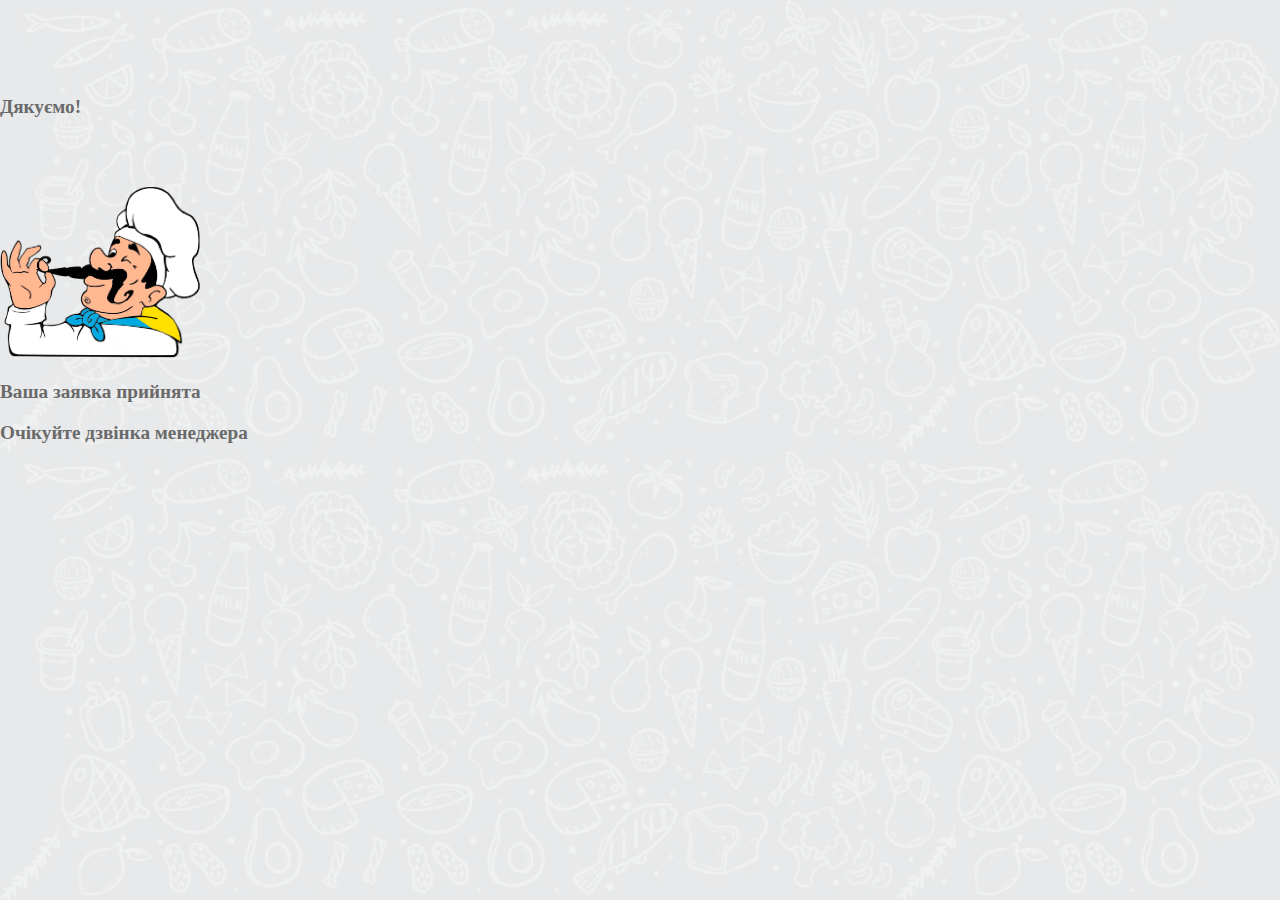
<file: thank-you.html>
<!doctype html>
<html lang="ua">
  <head>
    <!-- Required meta tags -->
    <meta charset="utf-8">
    <meta name="viewport" content="width=device-width, initial-scale=1">

    <!-- Bootstrap CSS -->
    <link href="https://cdn.jsdelivr.net/npm/bootstrap@5.1.0/dist/css/bootstrap.min.css" rel="stylesheet" integrity="sha384-KyZXEAg3QhqLMpG8r+8fhAXLRk2vvoC2f3B09zVXn8CA5QIVfZOJ3BCsw2P0p/We" crossorigin="anonymous">
    <link rel="stylesheet" href="css/main.css">

    <title>Ristorfoods - Оптово-роздрібна база продуктів харчування!</title>
    <meta name="description" content="Оптова база з регулярними поставками товарів. 
    У нас ви можете придбати товари Українських виробників та Європи відмінної якості за доступною ціною.">
    <meta name="keywords" content="Рісторфудс, продукти оптом, рісторфудс україна, ristorfoods, оптова база продуктів харчування, рісторфудс коломия, рісторфудс вербіж, замовити продукти">
  
  </head>
  <body>
    <body>
      <div class="container thanks text-center">
        <p class="thanks-h5 mt-10">Дякуємо!</p>        
        <img src="images/ThanksImage.png" class="thanks-img" alt="thanks">
        <p class="thanks-h5 mt-5">Ваша заявка прийнята</p>
        <p class="thanks-h5">Очікуйте дзвінка менеджера</p>
      </div>
    </body>
    <script src="https://cdn.jsdelivr.net/npm/bootstrap@5.1.0/dist/js/bootstrap.bundle.min.js" integrity="sha384-U1DAWAznBHeqEIlVSCgzq+c9gqGAJn5c/t99JyeKa9xxaYpSvHU5awsuZVVFIhvj" crossorigin="anonymous"></script>
  </body>
</html>
</file>
<file: css/main.css>
body {
  background-image: url(../images/texture-bg-02.jpg);
  background-repeat: repeat;
  background-size: contain;
  background-position-x: center;
  margin: 0;
  padding: 0;
}

.h1 {
  text-transform: uppercase;
  font-size: 2rem;
  font-weight: normal;
  color: #6a6a6a;
}

.h3 {
  font-size: 1.6rem;
  font-weight: normal;
  margin: 0.5em auto;
}

.navbar-nav {
  width: 100%;
  justify-content: flex-end;
}

.nav-item {
  margin: 0 1rem;
}

.navbar-brand {
  margin-left: 1rem;
}

.navbar-brand img {
  display: block;
  width: 200px;
}

.main-image {
  width: 100%;
  height: auto;
  background-image: url(../images/ristor-bg.jpg);
  background-size: cover;
  background-position: right;
  background-repeat: no-repeat;
}

.main-image-content {
  margin-top: 6rem;
  margin-bottom: 6rem;
  text-align: center;
}

.main-image-content img {
  max-width: 80%;
}



.text-orange {
  color: #EF892B;
}

.btn-orange {
  color: #fff;
  background-color: #EF892B;
  border-color: #EF892B;
}

.btn-callMe {
  padding-left: 2rem;
  padding-right: 2rem;
  margin: 1rem auto;
}

.block-oa {
  display: flex;
  align-items: center;
  justify-content: center;
  text-align: center;
}

.our-advantages {
  display: flex;
  align-items: center;
  justify-content: center;
  background-color: rgb(248, 248, 248);
  border-radius: 15px;
  margin-top: -4rem;
  width: 10rem;
  height: 8rem;
  box-shadow: 2px 2px 5px rgba(0,0,0,0.3);
}

.our-advantages img {

  width: 100px;
  height: 200px;
  margin: 0 auto;
  max-width: 30%;
}

.our-advantages-body {
  flex: 1 1 auto;
  padding: 1rem 1rem;
}

.our-advantages-item {
  height: 150px;
}

@media (max-width: 576px) {
  .our-advantages-item {
    height: 250px;
  }
}

.catalog-item {
  display: flex;
  flex-direction: row;
  justify-content: center;
}


.catalog-item a {
  display: flex;
  align-items: center;
  justify-content: center;
  text-align: center;
  font-size: 1.3em;
  width: 180px;
  height: 120px;
  background-color: #EF892B;
  border-radius: 15px;
  color: #fff;
  text-decoration: none;
  margin: 10px;
}

.text-small {
  font-size: 1.1em!important;
  font-weight: 600;
}

a.catalog-water:hover {
  background-image: url("../images/catalog/01.jpg");
  background-size: cover;
  box-shadow: 3px 3px 10px rgb(0, 0, 0, 0.3);
}

a.catalog-oil:hover {
  background-image: url("../images/catalog/02.jpg");
  background-size: cover;
  box-shadow: 3px 3px 10px rgb(0, 0, 0, 0.3);
}

a.catalog-flour:hover {
  background-image: url("../images/catalog/03.jpg");
  background-size: cover;
  box-shadow: 3px 3px 10px rgb(0, 0, 0, 0.3);
}

a.catalog-pasta:hover {
  background-image: url("../images/catalog/04.jpg");
  background-size: cover;
  box-shadow: 3px 3px 10px rgb(0, 0, 0, 0.3);
}

a.catalog-grocery:hover {
  background-image: url("../images/catalog/05.jpg");
  background-size: cover;
  box-shadow: 3px 3px 10px rgb(0, 0, 0, 0.3);
}

a.catalog-cereals:hover {
  background-image: url("../images/catalog/06.jpg");
  background-size: cover;
  box-shadow: 3px 3px 10px rgb(0, 0, 0, 0.3);
}

a.catalog-coffee:hover {
  background-image: url("../images/catalog/07.jpg");
  background-size: cover;
  box-shadow: 3px 3px 10px rgb(0, 0, 0, 0.3);
}

a.catalog-spices:hover {
  background-image: url("../images/catalog/08.jpg");
  background-size: cover;
  box-shadow: 3px 3px 10px rgb(0, 0, 0, 0.3);
}

a.catalog-tin:hover {
  background-image: url("../images/catalog/09.jpg");
  background-size: cover;
  box-shadow: 3px 3px 10px rgb(0, 0, 0, 0.3);
}

a.catalog-fishtin:hover {
  background-image: url("../images/catalog/10.jpg");
  background-size: cover;
  box-shadow: 3px 3px 10px rgb(0, 0, 0, 0.3);
}

a.catalog-other:hover {
  background-image: url("../images/catalog/11.jpg");
  background-size: cover;
  box-shadow: 3px 3px 10px rgb(0, 0, 0, 0.3);
}

a.catalog-breakfast:hover {
  background-image: url("../images/catalog/12.jpg");
  background-size: cover;
  box-shadow: 3px 3px 10px rgb(0, 0, 0, 0.3);
}

a.catalog-fish:hover {
  background-image: url("../images/catalog/13.jpg");
  background-size: cover;
  box-shadow: 3px 3px 10px rgb(0, 0, 0, 0.3);
}

a.catalog-perm:hover {
  background-image: url("../images/catalog/14.jpg");
  background-size: cover;
  box-shadow: 3px 3px 10px rgb(0, 0, 0, 0.3);
}

a.catalog-pastaItaly:hover {
  background-image: url("../images/catalog/15.jpg");
  background-size: cover;
  box-shadow: 3px 3px 10px rgb(0, 0, 0, 0.3);
}

a.catalog-ragu:hover {
  background-image: url("../images/catalog/16.jpg");
  background-size: cover;
  box-shadow: 3px 3px 10px rgb(0, 0, 0, 0.3);
}

a.catalog-risso:hover {
  background-image: url("../images/catalog/17.jpg");
  background-size: cover;
  box-shadow: 3px 3px 10px rgb(0, 0, 0, 0.3);
}

a.catalog-olio:hover {
  background-image: url("../images/catalog/18.jpg");
  background-size: cover;
  box-shadow: 3px 3px 10px rgb(0, 0, 0, 0.3);
}

a.catalog-aceto:hover {
  background-image: url("../images/catalog/19.jpg");
  background-size: cover;
  box-shadow: 3px 3px 10px rgb(0, 0, 0, 0.3);
}

a.catalog-farine:hover {
  background-image: url("../images/catalog/20.jpg");
  background-size: cover;
  box-shadow: 3px 3px 10px rgb(0, 0, 0, 0.3);
}

a.catalog-antipasti:hover {
  background-image: url("../images/catalog/21.jpg");
  background-size: cover;
  box-shadow: 3px 3px 10px rgb(0, 0, 0, 0.3);
}

a.catalog-formaggi:hover {
  background-image: url("../images/catalog/22.jpg");
  background-size: cover;
  box-shadow: 3px 3px 10px rgb(0, 0, 0, 0.3);
}

a.catalog-salumi:hover {
  background-image: url("../images/catalog/23.jpg");
  background-size: cover;
  box-shadow: 3px 3px 10px rgb(0, 0, 0, 0.3);
}

a.catalog-scatola:hover {
  background-image: url("../images/catalog/24.jpg");
  background-size: cover;
  box-shadow: 3px 3px 10px rgb(0, 0, 0, 0.3);
}
/*
.catalog-item a:hover {
  box-shadow: 3px 3px 10px rgb(0, 0, 0, 0.3);
  transition: 0.3s;
  background-color: #ff9838;
}
*/
.catalog-item-br {
  display: block;
  width: 100%;
  border-bottom: 3px solid #fff;
}

.white-block {
  display: block;
  background-color: #fff;
  padding-top: 2rem;
  margin-top: 2rem;
  padding-bottom: 2rem;
  margin-bottom: 2rem;
}

.white-form {
  background-color: #fff;
  border-radius: 35px;
  padding: 3rem;
  margin: 0 auto;
}

.fz-15 {
  font-size: 1.4rem;
}

.footer {
  background-color: #232639!important;
  color: #fff;
  font-size: 1.2rem;
}

@media (max-width: 600px) {
  .footer {
    text-align: center;
  }
}

.footer h5 {
  color: #FFA44B;
  font-size: 1.5rem;
}

.footer a {
  text-decoration: none;
  color: #fff;
}

.footer a:hover {
  color: #FFA44B;
  transition: 0.3s;
}

.footer ul {
  padding-left: 0;
}

.footer ul li {
  list-style: none;
}

.footer img {
  max-width: 100%;
  display: block;
  margin:  0 auto;
}

.contacts li {
  margin: 25px 0;
}

.contacts li svg {
  margin-right: 10px;
}

.mr-32 {
  margin-left: 37px;
}

.margin-none {
  margin: 0!important;
}

.thanks-h5 {
  font-size: 1.2em;
  font-weight: 600;
  color: #6a6a6a;
}

.thanks-img {
  max-width: 200px;
  margin-top: 50px;
}
.mt-10 {
  margin-top: 5em;
}
</file>
